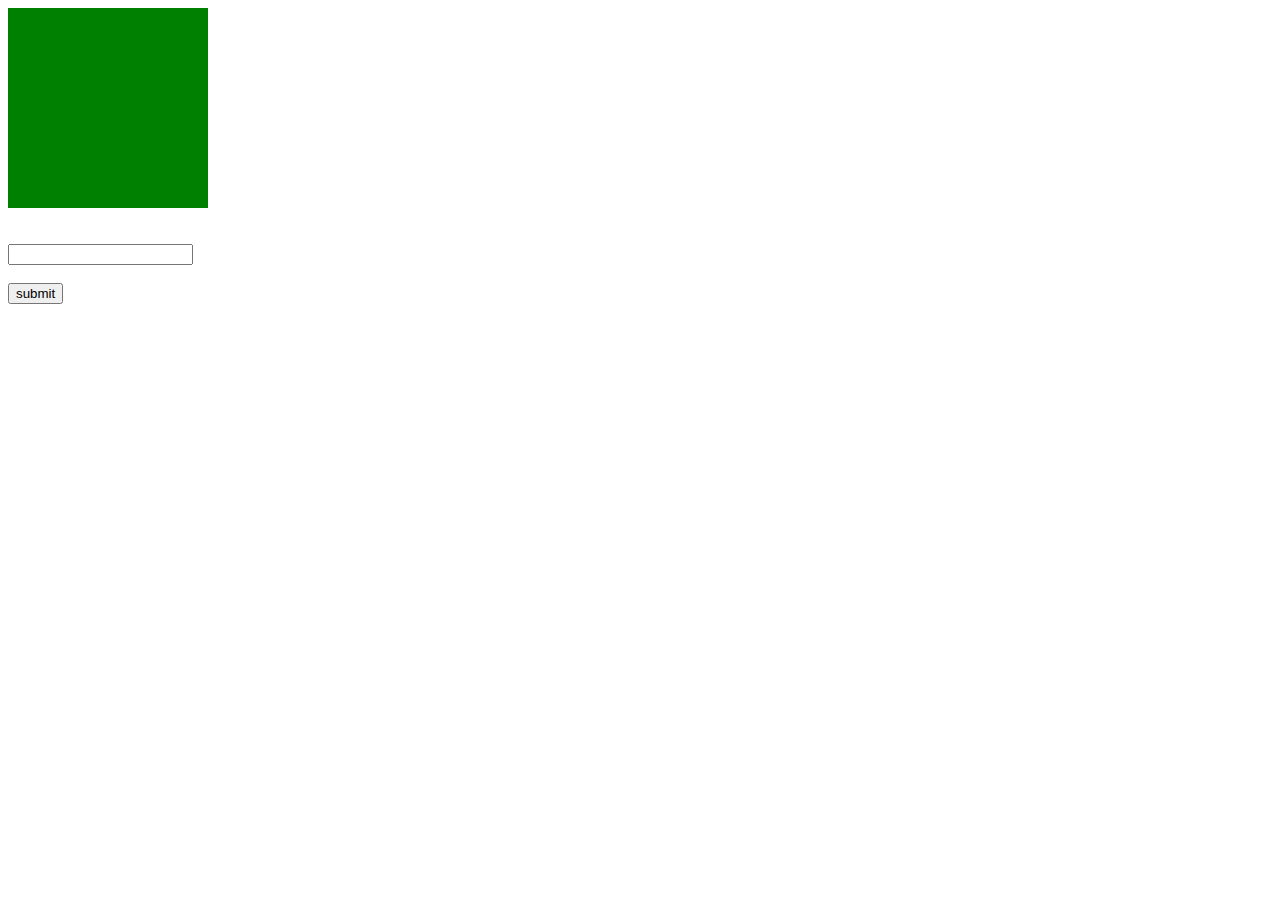
<file: index.html>
<!DOCTYPE html>
<html lang="en">
<head>
    <meta charset="UTF-8">
    <meta name="viewport" content="width=device-width, initial-scale=1.0">
    <title>Document</title>
    <script src="script.js" defer></script>
</head>
<body>
    <!-- <label for="text">Enter username:</label>
    <input type="text" id="userinput">
    <br>
    <br>
    <label for="text">Enter password:</label>
    <input type="text" name="" id="pasword">
    <br><br>
    <input type="submit" value="submit" onclick="validate()"> -->

    <div class="box" id="Box"></div>
    <br> <br>
    <input type="text" name="" id="num2">
    <br> <br>
    <input type="submit" value="submit" onclick="add()">

        <style>
            .box {
                width: 200px;
                height: 200px;
                background-color: green;
            }
        </style>
    
</body>
</html>
</file>
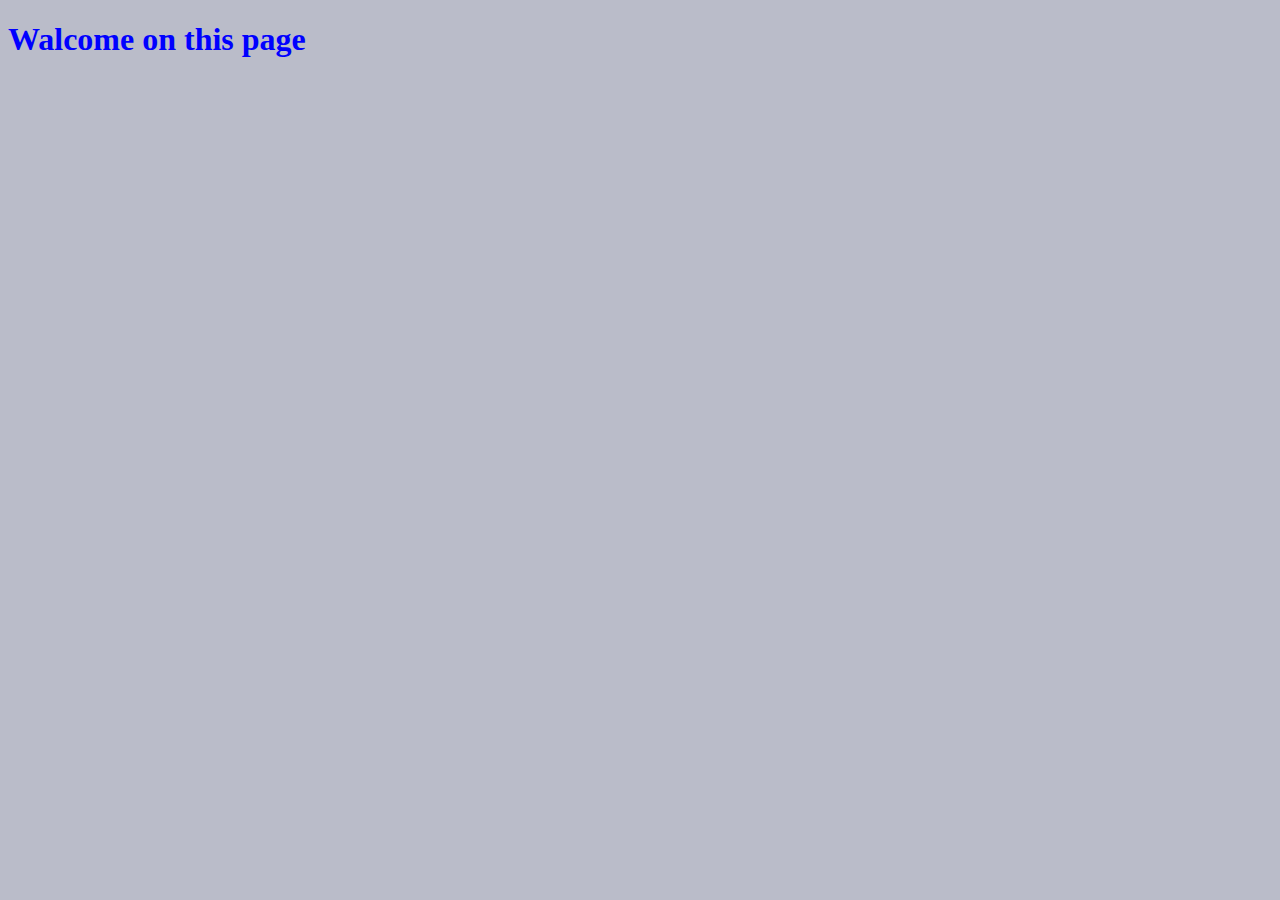
<file: home.html>
<!DOCTYPE html>
<html lang="en">
<head>
    <meta charset="UTF-8">
    <meta name="viewport" content="width=device-width, initial-scale=1.0">
    <title>Document</title>
</head>
<style>
    *{
        background-color: rgb(186, 188, 201);
    }

    h1{
        color: blue;

    }

    h1:hover{
        color:green;
        opacity: 100%;
        zoom: 110%;
    }
</style>
<body>
    <h1>Walcome on this page </h1>
</body>
</html>
</file>
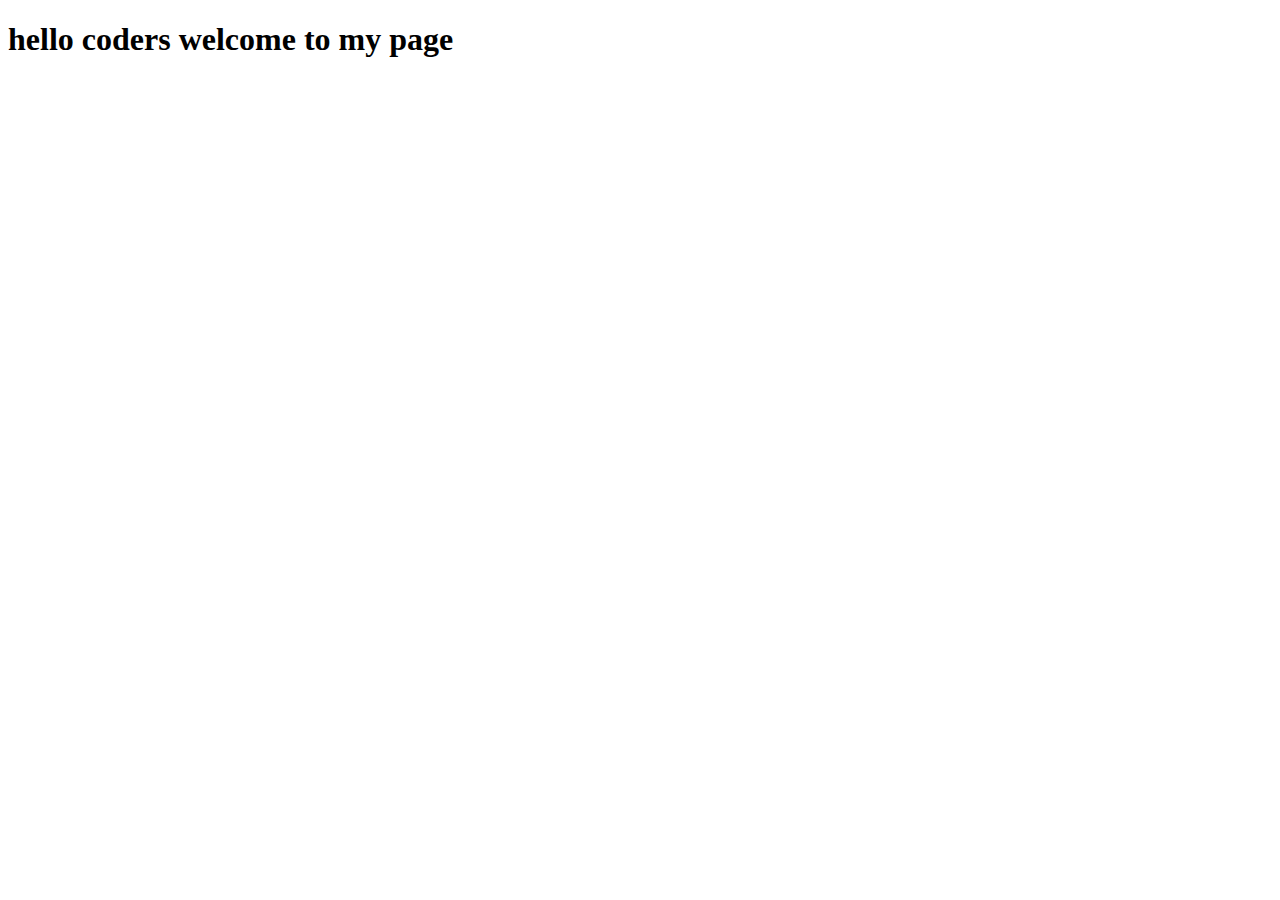
<file: test.html>
<!DOCTYPE html>
<html lang="en">
<head>
    <meta charset="UTF-8">
    <meta name="viewport" content="width=device-width, initial-scale=1.0">
    <title>Document</title>
<style>
    h1:hover{
        color: red;
        font-size: 2vw;
    }
</style>

</head>
<body>
    <h1>
        hello coders welcome to my page 
    </h1>
</body>
</html>
</file>
